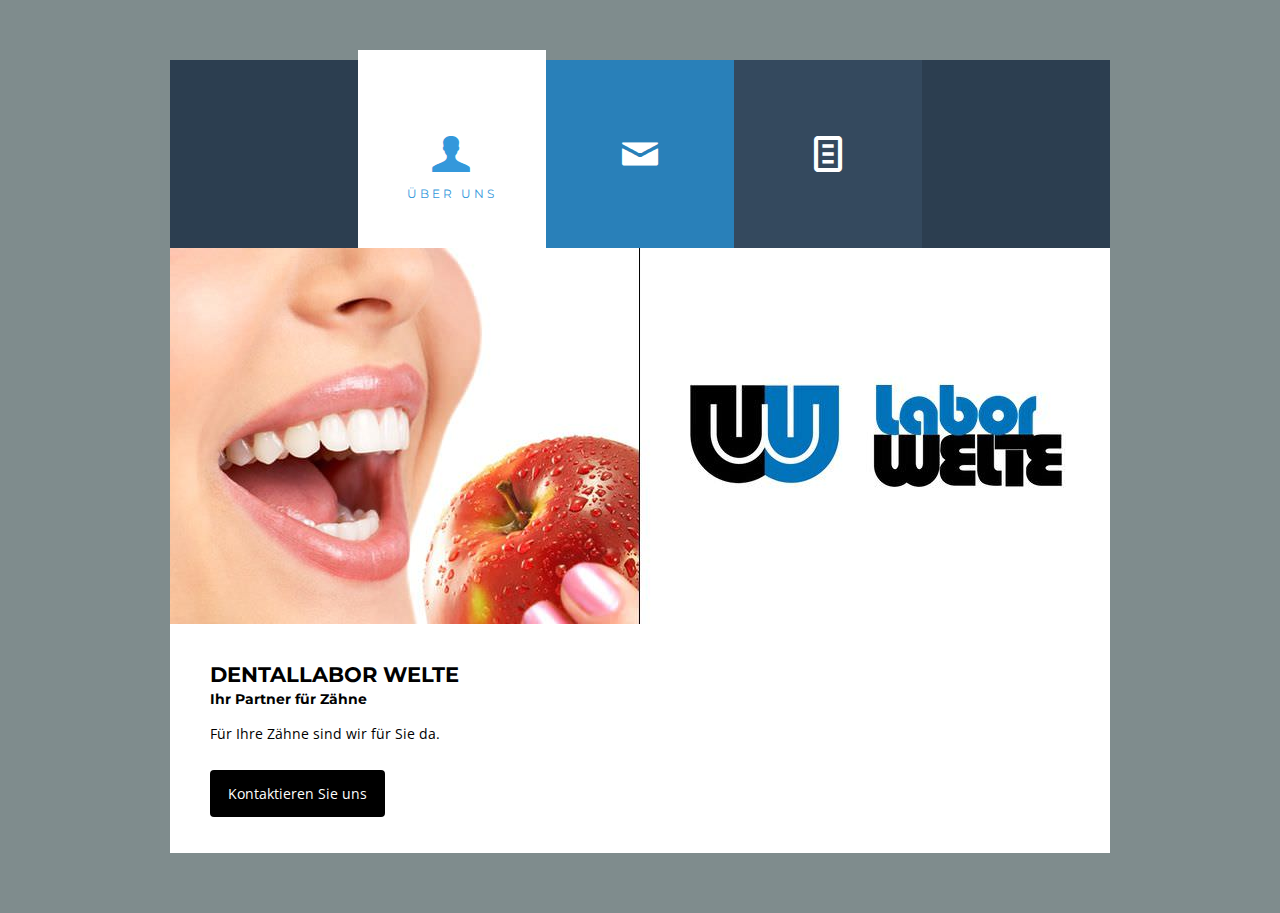
<file: index.html>
<!doctype html>
<html lang="de">
<head>
	<meta charset="UTF-8">
	<meta name="viewport" content="width=device-width, initial-scale=1.0"> 
	
	<meta name="description" content="Ihr Dentallabor in Senden bei Ulm.">
	<meta name="author" content="Lukas Welte">
	<meta name="keywords" content="dental, labor, dentallabor, senden, ulm, zahn, zähne, zahnersatz">
	<title>Dentallabor Welte - Ihr Partner für Zähne</title>
	<link rel="shortcut icon" href="favicon.ico">

	<!-- Add your CSS files here -->
	<link rel="stylesheet" href="css/normalize.min.css">
	<link rel="stylesheet" href="css/style.css">
	<link rel="stylesheet" href="css/themes/blue.css">

	<!-- Add your Fonts here -->
	<link href='http://fonts.googleapis.com/css?family=Montserrat:400,700' rel='stylesheet' type='text/css'>
	<link href='http://fonts.googleapis.com/css?family=Open+Sans:400,700' rel='stylesheet' type='text/css'>

</head>
<body>

<div class="container">

	<header>
		<nav id="nav">
			<ul class="nav">
				<li></li>
				<li class="active"><a href="index.html" class="icon-user"><span>Über Uns</span></a></li>
				<li><a href="kontakt.html" class="icon-mail"><span>Kontakt</span></a></li>
				<li><a href="impressum.html" class="icon-text"><span>Impressum</span></a></li>
			</ul>
		</nav>
	</header>
	<!-- Header End -->

	<section class="content">
		<article class="clearfix">
			
			<div class="p-image">
				<img src="img/profile.jpg" alt="Labor Welte Apfel">
			</div>

		</article>

		<article class="p-details profile">
			<h2>Dentallabor Welte</h2>
			<h4>Ihr Partner für Zähne</h4>
			<p>Für Ihre Zähne sind wir für Sie da.</p>
			<a href="kontakt.html">Kontaktieren Sie uns</a>
		</article>		

	</section>
	<!-- Content End -->

</div>
<!-- Container End -->

<!-- Scripts -->
<script src="js/jquery-1.10.2.min.js"></script>
<script src="js/plugins.js"></script>

<script>
      var navigation = responsiveNav("#nav", {
        animate: true,        // Boolean: Use CSS3 transitions, true or false
        transition: 400,      // Integer: Speed of the transition, in milliseconds
        label: "",            // String: Label for the navigation toggle
        insert: "before",     // String: Insert the toggle before or after the navigation
        customToggle: "",     // Selector: Specify the ID of a custom toggle
        openPos: "relative",  // String: Position of the opened nav, relative or static
        jsClass: "js",        // String: 'JS enabled' class which is added to <html> el
        init: function(){},   // Function: Init callback
        open: function(){},   // Function: Open callback
        close: function(){}   // Function: Close callback
      });
</script>

</body>
</html>
</file>
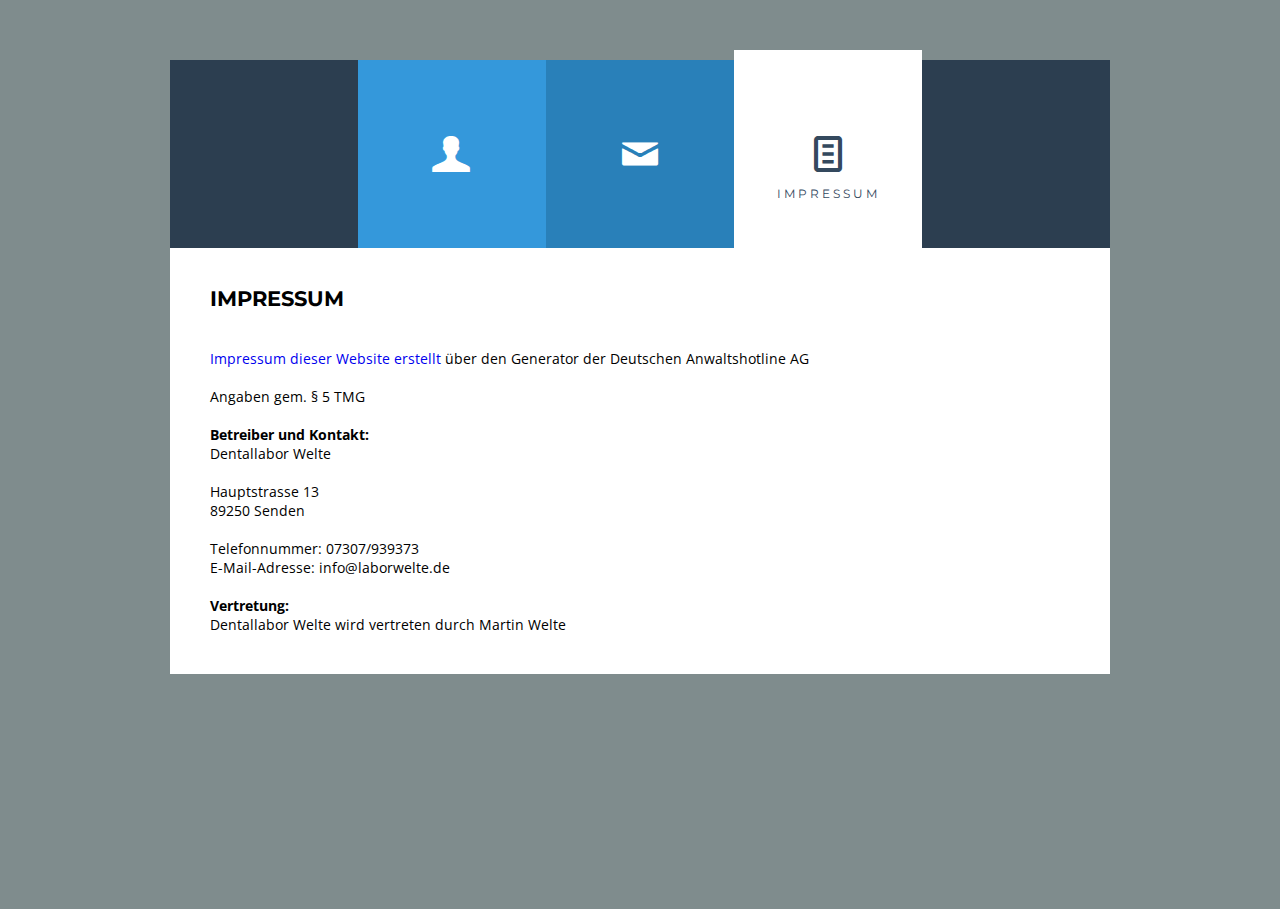
<file: impressum.html>
<!doctype html>
<html lang="de">
<head>
	<meta charset="UTF-8">
	<meta name="viewport" content="width=device-width, initial-scale=1.0"> 
	
	<meta name="description" content="Ihr Dentallabor in Senden bei Ulm.">
	<meta name="author" content="Lukas Welte">
	<meta name="keywords" content="dental, labor, dentallabor, senden, ulm, zahn, zähne, zahnersatz">
	<title>Dentallabor Welte - Ihr Partner für Zähne | Impressum</title>
	<link rel="shortcut icon" href="favicon.ico">

	<!-- Add your CSS files here -->
	<link rel="stylesheet" href="css/normalize.min.css">
	<link rel="stylesheet" href="css/style.css">
	<link rel="stylesheet" href="css/themes/blue.css">

	<!-- Add your Fonts here -->
	<link href='http://fonts.googleapis.com/css?family=Montserrat:400,700' rel='stylesheet' type='text/css'>
	<link href='http://fonts.googleapis.com/css?family=Open+Sans:400,700' rel='stylesheet' type='text/css'>

</head>
<body>

<div class="container">

	<header>
		<nav id="nav">
			<ul class="nav">
				<li></li>
				<li><a href="index.html" class="icon-user"><span>Über Uns</span></a></li>
				<li><a href="kontakt.html" class="icon-mail"><span>Kontakt</span></a></li>
				<li class="active"><a href="impressum.html" class="icon-text"><span>Impressum</span></a></li>
			</ul>
		</nav>
	</header>
	<!-- Header End -->

	<section class="content">
		<article class="imprint">
			
			<h2>Impressum</h2>
			<a href='http://www.deutsche-anwaltshotline.de/recht-auf-ihrer-website/impressum-generator'>Impressum dieser Website erstellt</a>  über den Generator der Deutschen Anwaltshotline AG<br /><br />Angaben gem. § 5 TMG<br/><br/><b>Betreiber und Kontakt:</b><br />Dentallabor Welte<br /><br />Hauptstrasse 13 <br />89250 Senden<br /><br />Telefonnummer: 07307/939373<br />E-Mail-Adresse: info@laborwelte.de<br /><br /><b>Vertretung:</b><br />Dentallabor Welte wird vertreten durch Martin Welte
		</article>	

	</section>
	<!-- Content End -->

</div>
<!-- Container End -->

<!-- Scripts -->
<script src="js/jquery-1.10.2.min.js"></script>
<script src="js/plugins.js"></script>

<script>
      var navigation = responsiveNav("#nav", {
        animate: true,        // Boolean: Use CSS3 transitions, true or false
        transition: 400,      // Integer: Speed of the transition, in milliseconds
        label: "",            // String: Label for the navigation toggle
        insert: "before",     // String: Insert the toggle before or after the navigation
        customToggle: "",     // Selector: Specify the ID of a custom toggle
        openPos: "relative",  // String: Position of the opened nav, relative or static
        jsClass: "js",        // String: 'JS enabled' class which is added to <html> el
        init: function(){},   // Function: Init callback
        open: function(){},   // Function: Open callback
        close: function(){}   // Function: Close callback
      });
</script>

</body>
</html>
</file>
<file: css/style.css>
/* ----------------------------------------

Theme Name: Milano | Interactive Responsive HTML5 Template
Theme URL: http://www.rocketthemes.net/milano
Description: Milano | Interactive Responsive HTML5 Template
Author: rocketthemes
Author URL: http://www.rocketthemes.net
Version: 1.0

/* ---------------------------------------- */

@import url("font.css");

/* ---------------------------------------- */
/* ----- Helper Classes ----- */
/* ---------------------------------------- */

*,
*:after,
*:before {
    -webkit-box-sizing: border-box;
    -moz-box-sizing: border-box;
    box-sizing: border-box;
    padding: 0;
    margin: 0;
}

.clearfix:before,
.clearfix:after {
    content: " ";
    display: table;
}

.clearfix:after {
    clear: both;
}

/* ---------------------------------------- */
/* ----- Main Style ----- */
/* ---------------------------------------- */

html {
    font-size: 0.625rem;
    height: 101%;
}

body {
    font-family: 'Open Sans', Calibri, sans-serif;
    background: #333;
    font-size: 14px;
    font-size: 1.4rem;
    font-weight: 400;
    padding-bottom: 60px;
}

a {
    text-decoration: none;
}

a:focus {
    outline: 0;
}

h1, h2, h3, h4, h5, h6 {
    font-family: 'Montserrat';
}

::selection {
    background: #2ecc71;
    color: white;   
}

::-moz-selection {
    background: #2ecc71;
    color: white;
}

ul {
    margin: 0;
    padding: 0;
    list-style: none;
}

.container {
    position: relative;
    width: 96%;
    max-width: 940px;
    margin: 0 auto;
    margin-top: 60px;
}

/* ---------------------------------------- */
/* ----- Navigation ----- */
/* ---------------------------------------- */

.logo {
    display: none;
}

.nav {
    font-size: 0;
    background: black;
}

.nav li {
    display: inline-block;
    vertical-align: top;
    width: 20%;
    text-align: center;
}

.nav li:first-child {
    font-size: 12px;
    font-weight: bold;
    text-transform: uppercase;
    letter-spacing: 2px;
    color: white;
}

.nav li:first-child img {
    padding-top: 55px;
    width: 60%;
}

.nav a {
    font-family: 'entypo';
    display: block;
    color: white;
    padding: 74px 0;
    font-size: 4rem;
    -webkit-transition: all 275ms cubic-bezier(.68,.17,.62,1.24);
       -moz-transition: all 275ms cubic-bezier(.68,.17,.62,1.24);
        -ms-transition: all 275ms cubic-bezier(.68,.17,.62,1.24);
         -o-transition: all 275ms cubic-bezier(.68,.17,.62,1.24);
            transition: all 275ms cubic-bezier(.68,.17,.62,1.24);
}

.nav span {
    font-family: 'Montserrat';
    font-size: 1.2rem;
    text-transform: uppercase;
    letter-spacing: 3px;
    padding-top: 20px;
    margin-bottom: -20px;
    display: none;
    line-height: 0;
}

.nav a:hover span, .active span {
    display: block;
}

.nav a:hover, .active a {
    background: white !important;
    color: #16a085 !important;
    padding-top: 84px;
    margin-top: -10px;
}

.active a:hover {
    cursor: default;
}

.js #nav {
    position: relative;
}

.js #nav.closed {
    max-height: none;
}

#nav-toggle {
    display: none;
}


/* ---------------------------------------- */
/* ----- Content ----- */
/* ---------------------------------------- */

.content {
    background: #fff;
    padding: 40px;
}

.content h2 {
    text-transform: uppercase;
    padding: 0;
    line-height: 1;
    margin: 40px 0;
}

.content h2:first-child {
    margin-top: 0;
}

/* ---------------------------------------- */
/* ----- Profile ----- */
/* ---------------------------------------- */

.profile {
    width: 100%;
    margin-bottom: 10px;
    display: inline-block;
}

.p-image {
    max-height: 376px;
    margin: -40px -40px 40px;
    overflow: hidden;
}

.p-image img {
    width: 100%;
}

.p-details h2{
    margin-bottom: 0;
}

.p-details h4 {
    margin: 5px 0 15px;
}

.p-details p {
    font-size: 1.4rem;
    line-height: 1.5;
}

.p-details p:last-of-type {
    margin-bottom: 40px;
}

.p-details a {
    padding: 14px 18px;
    background: black;
    color: white;
    border-radius: 4px;
    margin-right: 10px;
    -webkit-transition: all 275ms ease-in-out;
       -moz-transition: all 275ms ease-in-out;
        -ms-transition: all 275ms ease-in-out;
         -o-transition: all 275ms ease-in-out;
            transition: all 275ms ease-in-out;
}

/* ---------------------------------------- */
/* ----- 404 Error Page ----- */
/* ---------------------------------------- */

.error {
    font-family: 'Montserrat';
    text-align: center;
}

.error span {
    display: block;
    width: 100%;
    text-transform: uppercase;
}

.error span:nth-child(1), .error span:nth-child(3) {
    font-size: 18px;
    line-height: 36px;
}

.error span:nth-child(2) {
    font-size: 120px;
    font-weight: bold;
    line-height: 100px;
}

/* ---------------------------------------- */
/* ----- Resume ----- */
/* ---------------------------------------- */

.career {
    width: 65%;
    margin-right: 4%;
    display: inline-block;
    vertical-align: top;
}

.ro-timeline {
    position: relative;
}

/* ---- Time ----- */
.ro-timeline > li .ro-time {
    position: absolute;
    display: block;
    margin-top: 16px;
}

.ro-timeline > li .ro-time span {
    display: block;
    text-align: left;
    font-size: 1.2rem;
    font-weight: 700;
    line-height: 1.5;
    color: black;
}

/* ---- Line ----- */
.ro-timeline:before {
    content: '';
    position: absolute;
    top: 0;
    bottom: 0;
    width: 5px;
    background: #eee;
    left: 19%;
    margin-left: -8px;
}

/* ---- Icon ----- */
.ro-timeline > li .ro-icon {
    position: relative;
    width: 40px;
    height: 40px;
    font-family: 'entypo';
    font-size: 1.8rem;
    line-height: 40px;
    color: black;
    -webkit-font-smoothing: antialiased;
    speak: none;
    float: left;
    background: white;
    border-radius: 50%;
    box-shadow: 0 0 0 5px #eee;
    text-align: center;
    left: 19%;
    margin: 5px 0 0 -25px;
}

/* ---- Text ----- */
.ro-timeline > li .ro-label {
    margin: 0 0 18px 25%;
    background: #f6f6f6;
    color: black;
    padding: 15px 15px 5px;
    font-size: 1.2rem;
    line-height: 1.8;
    position: relative;
    border-radius: 4px;
}

.ro-timeline > li:nth-child(odd) .ro-label {
    background: #f2f2f2;
}

.ro-timeline > li .ro-label h3 {
    margin: 0;
    margin-top: -8px;
    padding: 0 0 5px 0;
    line-height: 24px;
    border-bottom: 1px solid rgba(0, 0, 0, 0.1);
}

.ro-timeline > li .ro-label span {
    float: right;
    font-weight: 400;
    font-size: 1.2rem;
    line-height: 27px;
    color: #777;
}

/* ---- Arrow ----- */
.ro-timeline > li .ro-label:after {
    right: 100%;
    border: solid transparent;
    content: " ";
    height: 0;
    width: 0;
    position: absolute;
    pointer-events: none;
    border-right-color: #f6f6f6;
    border-width: 10px;
    top: 14px;
}

.ro-timeline > li:nth-child(odd) .ro-label:after {
    border-right-color: #f2f2f2;
}


/* ---------------------------------------- */
/* ----- Skills ----- */
/* ---------------------------------------- */

.sidebar {
    width: 30%;
    display: inline-block;
    vertical-align: top;
}

.sidebar h3 {
    padding-bottom: 10px;
    border-bottom: 1px solid #2ecc71;
}

.sidebar h3 span {
    margin-right: 5px;
}

.sidebar ul {
    margin-bottom: 40px;
}

.skills li {
    width: 100%;
    background: #fafafa;
    border-radius: 4px;
    display: inline-block;
    margin-bottom: 5px;
    color: #fff;
    line-height: 30px;
    font-size: 1.2rem;
}

.skills li:last-child {
    margin-bottom: 0;
}

.skills span {
    padding-left: 3%;
    border-radius: 4px;
    display: block;
    background: #2ecc71;
    -webkit-transition: all 275ms cubic-bezier(.68,.17,.62,1.24);
       -moz-transition: all 275ms cubic-bezier(.68,.17,.62,1.24);
        -ms-transition: all 275ms cubic-bezier(.68,.17,.62,1.24);
         -o-transition: all 275ms cubic-bezier(.68,.17,.62,1.24);
            transition: all 275ms cubic-bezier(.68,.17,.62,1.24);
}

.skills li:nth-child(even) span {
    background: #27ae60;
}

.skills span:hover {
    background: #000 !important;
    cursor: not-allowed;
}

.ratings li {
    margin-bottom: 10px;
    height: 20px;
}

.ratings h5 {
    display: inline-block;
    vertical-align: top;
    width: 45%;
    height: 20px;
    line-height: 20px;
    padding: 0;
    margin: 0;
}

.rating {
    display: inline-block;
    vertical-align: top;
    font-size: 0;
    width: 50%;
    height: 20px;
}

.rating span {
    display: inline-block;
    width: 12px;
    height: 12px;
    border-radius: 12px;
    margin: 4px 4px 0 0;
    background: #f6f6f6;
}

.rt-spanbg {
    background: #2ecc71 !important;
}

/* ---------------------------------------- */
/* ----- Social Icons ----- */
/* ---------------------------------------- */

.social {
    position: absolute;
    right: 0;
    margin-top: -60px;
    font-size: 0;
}

.social a {
    display: inline-block;
    width: 30px;
    height: 30px;
    line-height: 30px;
    text-align: center;
    background: white;
    font-size: 1.4rem;
    color: black;
    -webkit-transition: all 275ms cubic-bezier(.68,.17,.62,1.24), height 275ms ease-in;
       -moz-transition: all 275ms cubic-bezier(.68,.17,.62,1.24), height 275ms ease-in;
        -ms-transition: all 275ms cubic-bezier(.68,.17,.62,1.24), height 275ms ease-in;
         -o-transition: all 275ms cubic-bezier(.68,.17,.62,1.24), height 275ms ease-in;
            transition: all 275ms cubic-bezier(.68,.17,.62,1.24), height 275ms ease-in;
}

.social a:hover {
    background: #2ecc71;
    color: white;
    height: 35px;
}

/* ---------------------------------------- */
/* ----- Work ----- */
/* ---------------------------------------- */

.work-grid {
    font-size: 0;
    margin: 0 -40px -40px;
}

.work-grid li {
    display: inline-block;
    width: 25%;
    height: 145px;
    overflow: hidden;
}

.work-grid figure, .work-grid img {
    max-width: 100%;
}

.work-grid a {
    display: block;
    height: 145px;
    overflow: hidden;
}

.work-grid img, .work-grid div {
    -webkit-transition: all 275ms ease-in;
       -moz-transition: all 275ms ease-in;
        -ms-transition: all 275ms ease-in;
         -o-transition: all 275ms ease-in;
            transition: all 275ms ease-in;
}

.work-grid a:hover img, .work-grid div {
    -webkit-transform: scale(5);
       -moz-transform: scale(5);
        -ms-transform: scale(5);
         -o-transform: scale(5);
            transform: scale(5);
}

.work-grid a {
    position: relative;
    overflow: hidden;
}

.work-grid div {
    position: absolute;
    width: 100%;
    height: 100%;
    top: 0;
    left: 0;
    opacity: 0;
    text-align: center;
    overflow: hidden;
}

.work-grid a:hover div {
    background: rgba(0, 0, 0, 0.5);
    opacity: 1;
    -webkit-transform: scale(1);
       -moz-transform: scale(1);
        -ms-transform: scale(1);
         -o-transform: scale(1);
            transform: scale(1);
}

.work-grid div span {
    padding: 14px;
    border-radius: 50px;
    background: black;
    color: white;
    font-size: 2.1rem;
    line-height: 145px;
}

/* ----- Filter ----- */

.work-grid .mix{
    opacity: 0;
    display: none;
}

.fail {
    background: #f2f2f2;
    text-align: center;
    margin: 0 auto;
    margin: 0 -40px -40px;
    padding: 80px 0;
}

.fail:after {
    content: 'Custom fail message. Please try another category.';
    font-size: 1.4rem;
    color: #f22;
}

.gridfilter {
    width: 100%;
    padding-bottom: 20px; 
}

.gridfilter li {
    display: inline-block;
    padding: 8px 16px;
    background: #f2f2f2;
    margin-right: 4px;
    margin-bottom: 8px;
    cursor: pointer;
    border-radius: 2px;
    font-size: 1.3rem;
    font-weight: 300;
    -webkit-transition: all 275ms ease-in-out;
       -moz-transition: all 275ms ease-in-out;
        -ms-transition: all 275ms ease-in-out;
         -o-transition: all 275ms ease-in-out;
            transition: all 275ms ease-in-out;
}

.gridfilter li:hover {
    color: white !important;
    background: black;
}

.activefilter {
    background: #2ecc71 !important;
    color: white;
}

/* ----- Swipebox ----- */

.swipebox {
  overflow: hidden !important;
}

#swipebox-overlay img {
  border: none !important;
}

#swipebox-overlay {
  width: 100%;
  height: 100%;
  position: fixed;
  top: 0;
  left: 0;
  z-index: 99999 !important;
  overflow: hidden;
  -webkit-user-select: none;
  -moz-user-select: none;
  user-select: none;
}

#swipebox-slider {
  height: 100%;
  left: 0;
  top: 0;
  width: 100%;
  white-space: nowrap;
  position: absolute;
  display: none;
}

#swipebox-slider .slide {
  background: url("../img/work/loader.gif") no-repeat center center;
  height: 100%;
  width: 100%;
  line-height: 1px;
  text-align: center;
  display: inline-block;
}

#swipebox-slider .slide:before {
  content: "";
  display: inline-block;
  height: 50%;
  width: 1px;
  margin-right: -1px;
}

#swipebox-slider .slide img {
  display: inline-block;
  max-height: 100%;
  max-width: 100%;
  margin: 0;
  padding: 0;
  width: auto;
  height: auto;
  vertical-align: middle;
}

#swipebox-action, #swipebox-caption {
  position: absolute;
  left: 0;
  z-index: 999;
  height: 50px;
  width: 100%;
}

#swipebox-action {
  bottom: -50px;
}
#swipebox-action.visible-bars {
  bottom: 0;
}

#swipebox-action.force-visible-bars {
  bottom: 0 !important;
}

#swipebox-caption {
  top: -50px;
  text-align: center;
}
#swipebox-caption.visible-bars {
  top: 0;
}

#swipebox-caption.force-visible-bars {
  top: 0 !important;
}

#swipebox-action #swipebox-prev, 
#swipebox-action #swipebox-next,
#swipebox-action #swipebox-close {
  background-image: url("../img/work/icons.png");
  background-repeat: no-repeat;
  border: none !important;
  text-decoration: none !important;
  cursor: pointer;
  position: absolute;
  width: 50px;
  height: 50px;
  top: 0;
}

#swipebox-action #swipebox-close {
  background-position: 15px 12px;
  left: 40px;
}

#swipebox-action #swipebox-prev {
  background-position: -32px 13px;
  right: 100px;
}

#swipebox-action #swipebox-next {
  background-position: -78px 13px;
  right: 40px;
}

#swipebox-action #swipebox-prev.disabled,
#swipebox-action #swipebox-next.disabled {
  filter: progid:DXImageTransform.Microsoft.Alpha(Opacity=30);
  opacity: 0.3;
}

#swipebox-slider.rightSpring {
  -moz-animation: rightSpring 0.3s;
  -webkit-animation: rightSpring 0.3s;
}

#swipebox-slider.leftSpring {
  -moz-animation: leftSpring 0.3s;
  -webkit-animation: leftSpring 0.3s;
}

@-moz-keyframes rightSpring {
  0% {
    margin-left: 0px;
  }
  50% {
    margin-left: -30px;
  }
  100% {
    margin-left: 0px;
  }
}

@-moz-keyframes leftSpring {
  0% {
    margin-left: 0px;
  }
  50% {
    margin-left: 30px;
  }
  100% {
    margin-left: 0px;
  }
}

@-webkit-keyframes rightSpring {
  0% {
    margin-left: 0px;
  }
  50% {
    margin-left: -30px;
  }
  100% {
    margin-left: 0px;
  }
}

@-webkit-keyframes leftSpring {
  0% {
    margin-left: 0px;
  }
  50% {
    margin-left: 30px;
  }
  100% {
    margin-left: 0px;
  }
}

#swipebox-overlay {
  background: black;
}

#swipebox-action, #swipebox-caption {
  background-color: black;
  filter: progid:DXImageTransform.Microsoft.Alpha(Opacity=90);
  opacity: 0.9;
}

#swipebox-caption {
  color: white !important;
  font-size: 1.4rem;
  line-height: 43px;
}


/* ---------------------------------------- */
/* ----- Projects ----- */
/* ---------------------------------------- */

.projects {
    font-size: 0;
}

.projects li {
    display: inline-block;
    vertical-align: top;
    width: 30%;
    margin-right: 5%;
    margin-bottom: 25px;
}

.projects li:nth-child(3n) {
    margin-right: 0;
}

.projects figure, .projects img {
    max-width: 100%;
}

.projects a {
    display: block;
    height: 145px;
    overflow: hidden;
}

.projects img, .projects div {
    -webkit-transition: all 275ms ease-in;
       -moz-transition: all 275ms ease-in;
        -ms-transition: all 275ms ease-in;
         -o-transition: all 275ms ease-in;
            transition: all 275ms ease-in;
}

.projects a:hover img, .projects div {
    -webkit-transform: scale(5);
       -moz-transform: scale(5);
        -ms-transform: scale(5);
         -o-transform: scale(5);
            transform: scale(5);
}

.projects a {
    position: relative;
    overflow: hidden;
}

.projects div {
    position: absolute;
    width: 100%;
    height: 100%;
    top: 0;
    left: 0;
    opacity: 0;
    text-align: center;
    overflow: hidden;
}

.projects a:hover div {
    background: rgba(0, 0, 0, 0.5);
    opacity: 1;
    -webkit-transform: scale(1);
       -moz-transform: scale(1);
        -ms-transform: scale(1);
         -o-transform: scale(1);
            transform: scale(1);
}

.projects div span {
    padding: 14px;
    border-radius: 50px;
    background: black;
    color: white;
    font-size: 2.1rem;
    line-height: 145px;
}

.projects figcaption h4 {
    font-size: 2rem;
    padding: 15px 0 0 0;
    margin: 0 0 5px 0;
    line-height: 1.5;
}

.projects figcaption p {
    font-size: 1.2rem;
}


/* ---------------------------------------- */
/* ----- Single Project ----- */
/* ---------------------------------------- */

.s-project h2 {
    display: inline-block;
    vertical-align: top;
    line-height: 1.4;
}

.project-nav {
    float: right;
    margin-top: -4px;
}

.project-nav span {
    margin-right: 10px;
}

.project-nav a {
    -webkit-box-sizing: border-box;
       -moz-box-sizing: border-box;
            box-sizing: border-box;
    font-size: 1.4rem;
    padding: 8px;
    text-align: center;
    line-height: 30px;
    background: #eee;
    color: black;
    border-radius: 2px;
    -webkit-transition: all 275ms ease-in-out;
       -moz-transition: all 275ms ease-in-out;
        -ms-transition: all 275ms ease-in-out;
         -o-transition: all 275ms ease-in-out;
            transition: all 275ms ease-in-out;
}

.project-nav a:hover {
    background: black;
    color: white;
}

.details {
    margin-bottom: 25px;
    font-size: 0;
}

.details div {
    display: inline-block;
    vertical-align: top;
    width: 60%;
    margin-right: 10%;
    font-size: 1.2rem;
    line-height: 1.8;}

.details ul {
    display: inline-block;
    vertical-align: top;
    width: 30%;
}

.details li {
    display: inline-block;
    vertical-align: top;
    width: 100%;
    margin-bottom: 10px;
    font-size: 1.2rem;
}

.details li:last-child {
    margin-right: 0;
}

.details h4 {
    margin: 5px 0;
    padding: 0;
    text-transform: uppercase;
    letter-spacing: 2px;
}

.details p {
    margin: 0;
    padding: 0;
}

/* ---------------------------------------- */
/* ----- Nivo Slider ----- */
/* ---------------------------------------- */

.nivoSlider {
    position: relative;
    width: 100%;
    height: auto;
    overflow: hidden;
}

.nivoSlider img {
    position: absolute;
    top: 0px;
    left: 0px;
    max-width: none;
}

.nivo-main-image {
    display: block !important;
    position: relative !important; 
    width: 100% !important;
}


/* If an image is wrapped in a link */
.nivoSlider a.nivo-imageLink {
    position: absolute;
    top: 0px;
    left: 0px;
    width: 100%;
    height: 100%;
    border: 0;
    padding: 0;
    margin: 0;
    z-index: 6;
    display: none;
    background: white; 
    filter: alpha(opacity=0); 
    opacity: 0;
}

/* The slices and boxes in the Slider */
.nivo-slice {
    display: block;
    position: absolute;
    z-index: 5;
    height: 100%;
    top: 0;
}

.nivo-box {
    display: block;
    position: absolute;
    z-index: 5;
    overflow: hidden;
}

.nivo-box img { display: block; }


/* Caption styles */
.nivo-caption {
    position: absolute;
    left: 0;
    bottom: 0;
    background: #000;
    color: #fff;
    width: 100%;
    z-index: 8;
    padding: 18px 12px;
    opacity: 0.8;
    overflow: hidden;
    display: none;
    -moz-opacity:  0.8;
    filter: alpha(opacity=8);
    -webkit-box-sizing:  border-box;
    -moz-box-sizing:  border-box;
    box-sizing:  border-box;
}

.nivo-caption p {
    padding: 5px;
    margin: 0;
}

.nivo-caption a {
    display: inline !important;
}

.nivo-html-caption {
    display: none;
}

/* Direction nav styles (e.g. Next & Prev) */
.nivo-directionNav a {
    position: absolute;
    top: 45%;
    z-index: 9;
    cursor: pointer;
}

.nivo-prevNav {
    left: 0;
}

.nivo-nextNav {
    right: 0;
}

.nivo-controlNav a {
    cursor: pointer;
}

.nivo-controlNav a.active {
    font-weight: bold;
}

/* ---------------------------------------- */
/* ----- Gallery ----- */
/* ---------------------------------------- */

.ro-gallery {
    font-size: 0;
}

.ro-gallery li {
    display: inline-block;
    vertical-align: top;
    width: 24%;
    margin: 0 1% 1% 0;
}

.ro-gallery li:last-child {
    margin-right: 0;
}

.ro-gallery img {
    width: 100%;
    -webkit-transition: all 275ms ease-in-out;
       -moz-transition: all 275ms ease-in-out;
        -ms-transition: all 275ms ease-in-out;
         -o-transition: all 275ms ease-in-out;
            transition: all 275ms ease-in-out;
}

.ro-gallery img:hover {
    opacity: 0.6;
}


/* ---------------------------------------- */
/* ----- Contact ----- */
/* ---------------------------------------- */

.contact {
    width: 60%;
    margin-right: 9%;
    display: inline-block;
    vertical-align: top;
}

#map {
    margin: -40px -40px 40px;
    height: 376px;
    background: #eee;
}

.contact input:focus, .contact textarea:focus {
    outline: none;
}

.contact label {
    display: inline-block;
    margin-bottom: 5px;
}

.contact form input[type="text"], 
.contact form input[type="email"], 
.contact form textarea {
    -webkit-box-sizing: border-box;
       -moz-box-sizing: border-box;
            box-sizing: border-box;
    width: 100%;
    height: 40px;
    padding: 5px 10px;
    font-size: 14px;
    color: #999;
    letter-spacing: 1px;
    background-color: #fff;
    border: 2px solid #eee;
    box-shadow: none;
    margin-bottom: 25px;
    transition: all 0.3s;
    -moz-transition: all 0.3s;
    -webkit-transition: all 0.3s;
    -o-transition: all 0.3s;
}

.contact form input[type="text"]:focus, 
.contact form input[type="email"]:focus, 
.contact form textarea:focus { 
    border: 2px solid #2ecc71;
    color: #999;
}

.contact form input[type="text"]:required:valid, 
.contact form input[type="email"]:required:valid, 
.contact form textarea:required:valid { 
    border: 2px solid #2ecc71;
    color: #2ecc71;
    background: url('../img/valid-icon.svg') no-repeat;
    background-position: 98%;
} 

.contact form input[type="text"]:required:invalid, 
.contact form input[type="email"]:required:invalid, 
.contact form textarea:required:invalid {
    background: url('../img/invalid-icon.svg') no-repeat;
    background-position: 98%;
}

.contact form textarea:required:valid, 
.contact form textarea:required:invalid { 
    background-position: 98% 8px;
} 

.contact form textarea {
    font-family: 'Open Sans';
    font-weight: normal;
    resize: vertical;
    height: 100px;
} 

.contact form label {
    color: black;
    font-size: 14px;
    font-weight: normal;
    letter-spacing: 1px;
} 

.budgetrange {
    margin-bottom: 25px;
}

.contact form input[type="radio"] {
    display: none !important;
}

.contact form .radio {
    -webkit-box-sizing: border-box;
       -moz-box-sizing: border-box;
            box-sizing: border-box;
    font-size: 11px;
    height: 36px;
    line-height: 20px;
    background: #eee;
    padding: 8px 12px;
    margin: 10px 10px 0 0;
    border-radius: 2px;
    cursor: pointer;
    -webkit-transition: all .4s ease-in-out;
           -moz-transition: all .4s ease-in-out;
            -ms-transition: all .4s ease-in-out;
             -o-transition: all .4s ease-in-out;
                transition: all .4s ease-in-out;
}

.contact form .radio:hover {
    background: #000;
    color: white;
}

.contact form input[type="radio"]:checked + label {
    background: #2ecc71;
    color: white;
}

input::-webkit-input-placeholder, textarea::-webkit-input-placeholder { 
    color: #909090;
} 

input:-moz-placeholder, textarea:-moz-placeholder { 
    color: #909090;
} 

input::-moz-placeholder, textarea::-moz-placeholder { 
    color: #909090;
} 

input:-ms-input-placeholder, textarea:-ms-input-placeholder { 
    color: #909090;
} 

.contact form .required { 
    color: #2ecc71;
    margin-left: 4px;
}

.contact form input[type="submit"] {
    width: 90px;
    background-color: black;
    height: 40px;
    text-transform: uppercase;
    letter-spacing: 2px;
    font-size: 12px;
    color: #fff;
    border: none;
    border-radius: 4px;
    box-shadow: none;
    transition: all 0.4s ease-in-out;
    -moz-transition: all 0.4s ease-in-out;
    -webkit-transition: all 0.4s ease-in-out;
    -o-transition: all 0.4s ease-in-out;
} 

.contact form input[type="submit"]:hover { 
    cursor: pointer;
}

.contactform {
    margin-bottom: 40px;
}

.sidebar .c-data p {
    font-size: 1.6rem;
    line-height: 1.8;
}

.c-email {
    padding: 8px 14px;
    font-size: 1rem;
    border-radius: 4px;
    background: black;
    color: white;
    -webkit-transition: all 275ms ease-in-out;
       -moz-transition: all 275ms ease-in-out;
        -ms-transition: all 275ms ease-in-out;
         -o-transition: all 275ms ease-in-out;
            transition: all 275ms ease-in-out;
}

.c-email:hover {
    background: #777;
}

.success-msg {
    -webkit-box-sizing: border-box;
       -moz-box-sizing: border-box;
            box-sizing: border-box;
    width: 100%;
    text-align: center;
    padding: 20px;
    color: white;
    font-size: 1.6rem;
    line-height: 1.5;
    background: #2ecc71;
    border-radius: 4px;
}

.success-msg span {
    display: inline-block;
    width: 100%;
    color: white;
    font-size: 3rem;
    margin-bottom: 12px;
}

/* ---------------------------------------- */
/* ----- Media Queries ----- */
/* ---------------------------------------- */

@media screen and (max-width: 1023px) {

    * {
        -webkit-transform: none !important;
           -moz-transform: none !important;
            -ms-transform: none !important;
             -o-transform: none !important;
                transform: none !important;
    }

    .settings, .badge {
        display: none;
    }

    .career, .contact, .s-project, .contact .radio, .sidebar {
        width: 100%;
        margin-right: 0;
    }

    .ratings h5 {
        width: 30%;
    }

    .rating {
        width: 65%;
    }

    .ro-timeline > li .ro-time span {
        font-size: 1.6rem;
    }

}

@media screen and (max-width: 767px) {

    .logo {
        display: hidden;
    }

    .container {
        margin-top: 30px;
    }

    .social {
        margin-top: -120px;
    }

    .nav li {
        width: 100%;
        height: 40px;
    }

    .nav li:first-child {
        height: auto;
        padding: 30px 0;
        font-size: 2.4rem;
        display: none;
    }

    .nav li:first-child img {
        padding: 0;
    }

    .nav a {
        font-size: 0;
        padding: 0;
        margin: 0;
        background: #16a085 !important;
    }

    .nav span {
        line-height: 40px;
        padding-top: 0;
        margin-bottom: 0;
        display: block;
    }

    .nav a:hover span, .active span {
        display: block;
    }

    .nav a:hover, .active a {
        padding: 0;
        margin: 0;
        background: white !important;
        color: black !important;
    }

    .active a:hover {
        cursor: default;
    }

    .js #nav {
        clip: rect(0 0 0 0);
        max-height: 0;
        position: absolute;
        display: block;
        overflow: hidden;
    }

    #nav.opened {
        max-height: 9999px;
    }

    #nav-toggle {
        -webkit-touch-callout: none;
        -webkit-user-select: none;
        -moz-user-select: none;
        -ms-user-select: none;
        user-select: none;
        display: block;
        width: 44px;
        height: 40px;
        text-indent: -9999px;
        overflow: hidden;
        background: black url("../img/hamburger.gif") no-repeat 50% 50%;
    }

    #nav,
    #nav * {
        -moz-box-sizing: border-box;
        -webkit-box-sizing: border-box;
        box-sizing: border-box;
    }

    #nav.opened, #nav.closed {
        width: 100%;
        display: inline-block;
    }

    .projects li {
        width: 47.5%;
    }

    .projects li:nth-child(3n) {
        margin-right: 5%;
    }

    .projects li:nth-child(2n) {
        margin-right: 0;
    }

    .work-grid li {
        width: 50%;
    }

    .ratings h5 {
        width: 40%;
    }

    .rating {
        width: 55%;
    }

    .s-project h2, .project-nav {
        display: inline-block;
        vertical-align: top;
        width: 100%;
        margin-bottom: 15px;
    }

    .ro-timeline:before {
        display: none;
    }

    .ro-timeline > li .ro-time {
        width: 100%;
        position: relative;
        padding-bottom: 15px;
    }

    .ro-timeline > li .ro-time span {
        font-size: 2rem;
        font-weight: 400;
        text-align: left;
    }

    .ro-timeline > li .ro-label {
        margin: 0 0 40px 0;
    }

    .ro-timeline > li .ro-label h3, .ro-timeline > li .ro-label span {
        display: inline-block;
        width: 100%;
        vertical-align: top;
    }

    .ro-timeline > li .ro-label:after {
        right: auto;
        left: 20px;
        border-right-color: transparent;
        border-bottom-color: #f6f6f6;
        top: -20px;
    }

    .ro-timeline > li:nth-child(odd) .ro-label:after {
        border-right-color: transparent;
        border-bottom-color: #f2f2f2;
    }

    .ro-timeline > li .ro-icon {
        position: relative;
        float: right;
        left: auto;
        margin: -55px 5px 0 0;
    }

}

@media screen and (max-width: 479px) {

    .projects li {
        width: 100%;
        margin-right: 0;
    }

    .work-grid li {
        width: 100%;
    }

}

@media screen and (-webkit-min-device-pixel-ratio: 1.3), screen and (min--moz-device-pixel-ratio: 1.3), screen and (-o-min-device-pixel-ratio: 2 / 1), screen and (min-device-pixel-ratio: 1.3), screen and (min-resolution: 192dpi), screen and (min-resolution: 2dppx) {
    #nav-toggle {
    background-image: url("../img/hamburger-retina.gif");
    -webkit-background-size: 100px 100px;
    -moz-background-size: 100px 100px;
    -o-background-size: 100px 100px;
    background-size: 100px 100px;
    }
}
</file>
<file: css/themes/blue.css>
/* ---------------------------------------- */
/* ----- Blue Style----- */
/* ---------------------------------------- */

body {
    background: #7f8c8d;
}

::selection {
    background: #3498db;
    color: white;   
}

::-moz-selection {
    background: #3498db;
    color: white;
}

/* ---------------------------------------- */
/* ----- Navigation ----- */
/* ---------------------------------------- */

.nav {
    background: #2c3e50;
}

.nav a {
    color: white !important;
}

.nav li:nth-child(2) a {
    background: #3498db;
}

.nav li:nth-child(2) a:hover, .nav li:nth-child(2).active a {
    color: #3498db !important;
}

.nav li:nth-child(3) a {
    background: #2980b9;
}

.nav li:nth-child(3) a:hover, .nav li:nth-child(3).active a {
    color: #2980b9 !important;
}

.nav li:nth-child(4) a {
    background: #34495e;
}

.nav li:nth-child(4) a:hover, .nav li:nth-child(4).active a {
    color: #34495e !important;
}

.nav li:nth-child(5) a {
    background: #2c3e50;
}

.nav li:nth-child(5) a:hover, .nav li:nth-child(5).active a {
    color: #2c3e50 !important;
}

/* ---------------------------------------- */
/* ----- Resume ----- */
/* ---------------------------------------- */

/* ----- Icon Color ----- */
.ro-timeline > li .ro-icon {
    color: #3498db;
}

/* ---------------------------------------- */
/* ----- Skills ----- */
/* ---------------------------------------- */

.sidebar h3 {
    padding-bottom: 10px;
    border-bottom: 1px solid #3498db;
}

.skills span {
    background: #3498db;
}

.skills li:nth-child(even) span {
    background: #2980b9;
}

.skills span:hover {
    background: #2c3e50 !important;
}

.rt-spanbg {
    background: #3498db !important;
}

/* ---------------------------------------- */
/* ----- Profile ----- */
/* ---------------------------------------- */

.p-details a:hover {
    background: #3498db;
    color: white;
}

/* ---------------------------------------- */
/* ----- Social Icons ----- */
/* ---------------------------------------- */

.social a:hover {
    background: #3498db;
    color: white;
    height: 35px;
}

/* ---------------------------------------- */
/* ----- Work ----- */
/* ---------------------------------------- */

/* ----- Filter ----- */

.gridfilter li:hover {
    color: white !important;
    background: #2c3e50;
}

.activefilter {
    background: #3498db !important;
    color: white;
}

/* ---------------------------------------- */
/* ----- Single Project ----- */
/* ---------------------------------------- */

.project-nav a:hover {
    background: #2c3e50;
    color: white;
}


/* ---------------------------------------- */
/* ----- Nivo Slider ----- */
/* ---------------------------------------- */

/* ----- Control Navigation ----- */

.theme-default .nivo-controlNav a {
  background: #2c3e50;
  border: 2px solid #2c3e50;
  box-shadow: inset 0 0 0 4px white;
}

.theme-default .nivo-controlNav a:hover {
  background: #3498db;
  border: 2px solid #3498db;
  box-shadow: inset 0 0 0 3px white;
}

.theme-default .nivo-controlNav a.active {
  background: #3498db;
  border: 2px solid #3498db;
  box-shadow: inset 0 0 0 2px white;
}


/* ---------------------------------------- */
/* ----- Contact ----- */
/* ---------------------------------------- */

.contact form input[type="text"]:focus, 
.contact form input[type="email"]:focus, 
.contact form textarea:focus { 
    border: 2px solid #3498db;
    color: #999;
}

.contact form input[type="text"]:required:valid, 
.contact form input[type="email"]:required:valid, 
.contact form textarea:required:valid { 
    border: 2px solid #3498db;
    color: #3498db;
} 

.contact form .radio:hover {
    background: #2c3e50;
    color: white;
}

.contact form input[type="radio"]:checked + label {
    background: #3498db;
}

.contact form .required { 
    color: #3498db;
}

.contact form input[type="submit"]:hover { 
    color: #fff;
    background: #3498db;
    cursor: pointer;
}

/* ---------------------------------------- */
/* ----- Media Queries ----- */
/* ---------------------------------------- */

@media screen and (max-width: 767px) {

    .nav a {
        background: #3498db !important;
    }
    
    .nav li:nth-child(2) a:hover, .nav li:nth-child(2).active a,
    .nav li:nth-child(3) a:hover, .nav li:nth-child(3).active a,
    .nav li:nth-child(4) a:hover, .nav li:nth-child(4).active a,
    .nav li:nth-child(5) a:hover, .nav li:nth-child(5).active a
    {
        color: #3498db !important;
        background: white !important;
    }

    #nav-toggle {
        background: #3498db url("../../img/hamburger.gif") no-repeat 50% 50%;
    }
}
</file>
